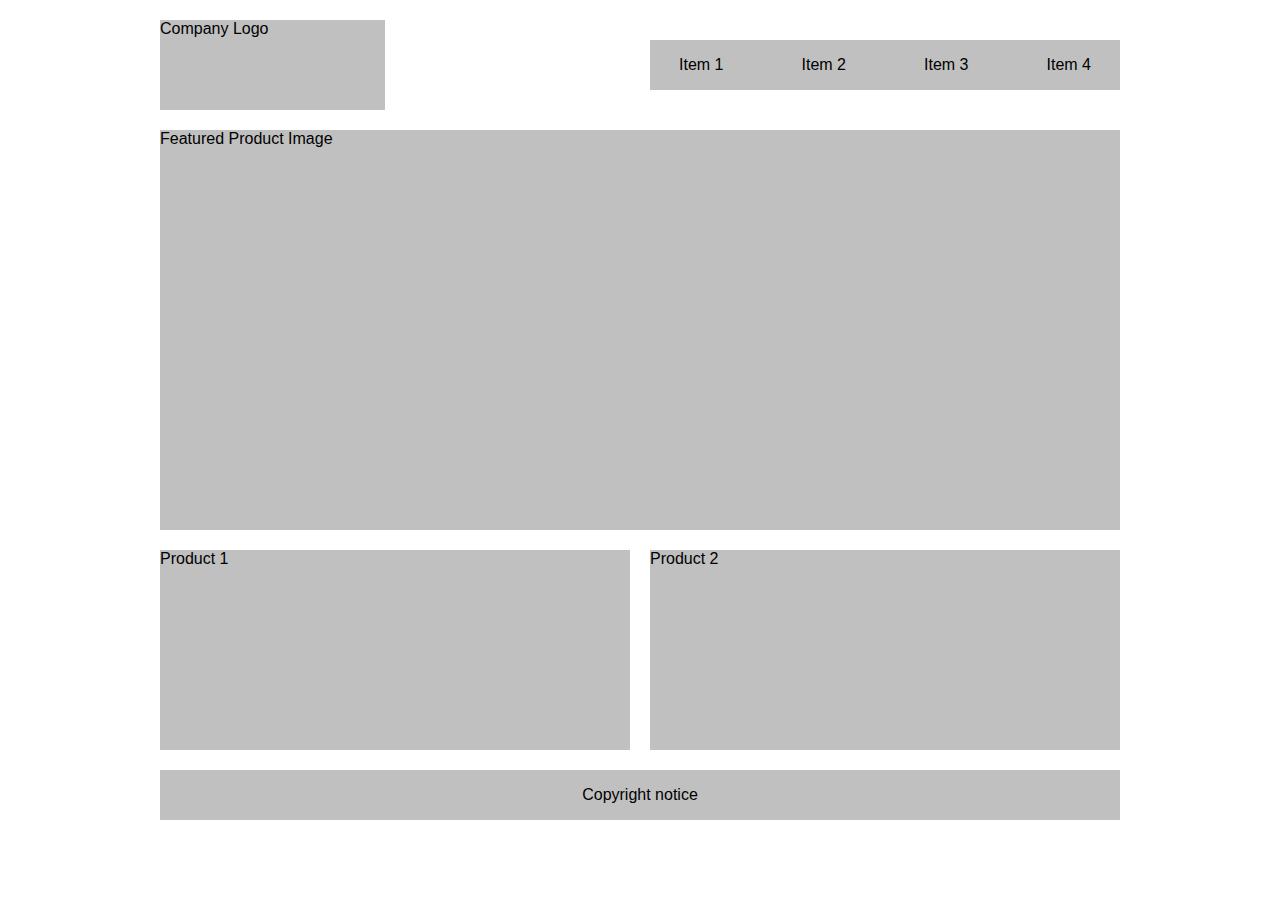
<file: Layout1/index.html>
<!DOCTYPE html>
<html lang="en">
<head>
    <meta charset="UTF-8">
    <title>Layout 1</title>
	
	<link rel="stylesheet" href="styles/styles.css">
</head>
<body>
	<div>Company Logo</div>
    <nav>
    	<ul>
        	<li><a href="#">Item 1</a></li>
        	<li><a href="#">Item 2</a></li>
        	<li><a href="#">Item 3</a></li>
        	<li><a href="#">Item 4</a></li>
        </ul>
    </nav>
    <section id="image">Featured Product Image</section>
    <section id="product1">Product 1</section>
    <section id="product2">Product 2</section>
    <footer>
        <p>Copyright notice</p>
    </footer>
</body>
</html>
</file>
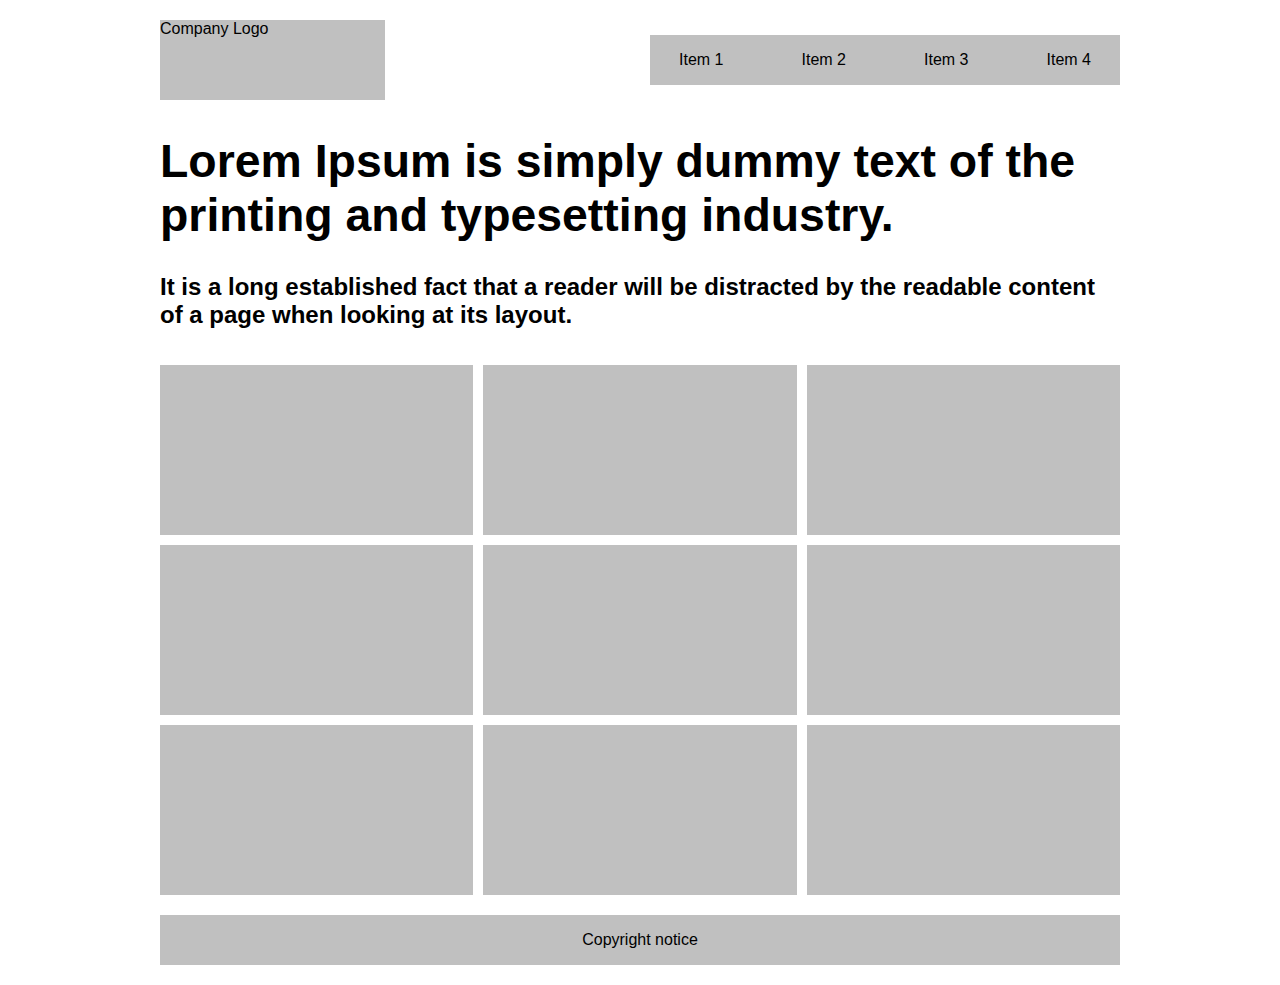
<file: Layout2/index.html>
<!DOCTYPE html>
<html lang="en">
<head>
    <meta charset="UTF-8">
	<title>Layout 2</title>
	
    <link rel="stylesheet" href="styles/styles.css">
</head>
<body>
	<div id="logo">Company Logo</div>
    <nav>
    	<ul>
        	<li><a href="#">Item 1</a></li>
        	<li><a href="#">Item 2</a></li>
        	<li><a href="#">Item 3</a></li>
        	<li><a href="#">Item 4</a></li>
        </ul>
    </nav>
    <header>
        <h1>Lorem Ipsum is simply dummy text of the printing and typesetting industry.</h1>
        <h2>It is a long established fact that a reader will be distracted by the readable content of a page when looking at its layout.</h2>
    </header>
    <main>
        <div></div> <div></div> <div></div>
        <div></div> <div></div> <div></div>
        <div></div> <div></div> <div></div>
    </main>
    <footer>
        <p>Copyright notice</p>
    </footer>
</body>
</html>
</file>
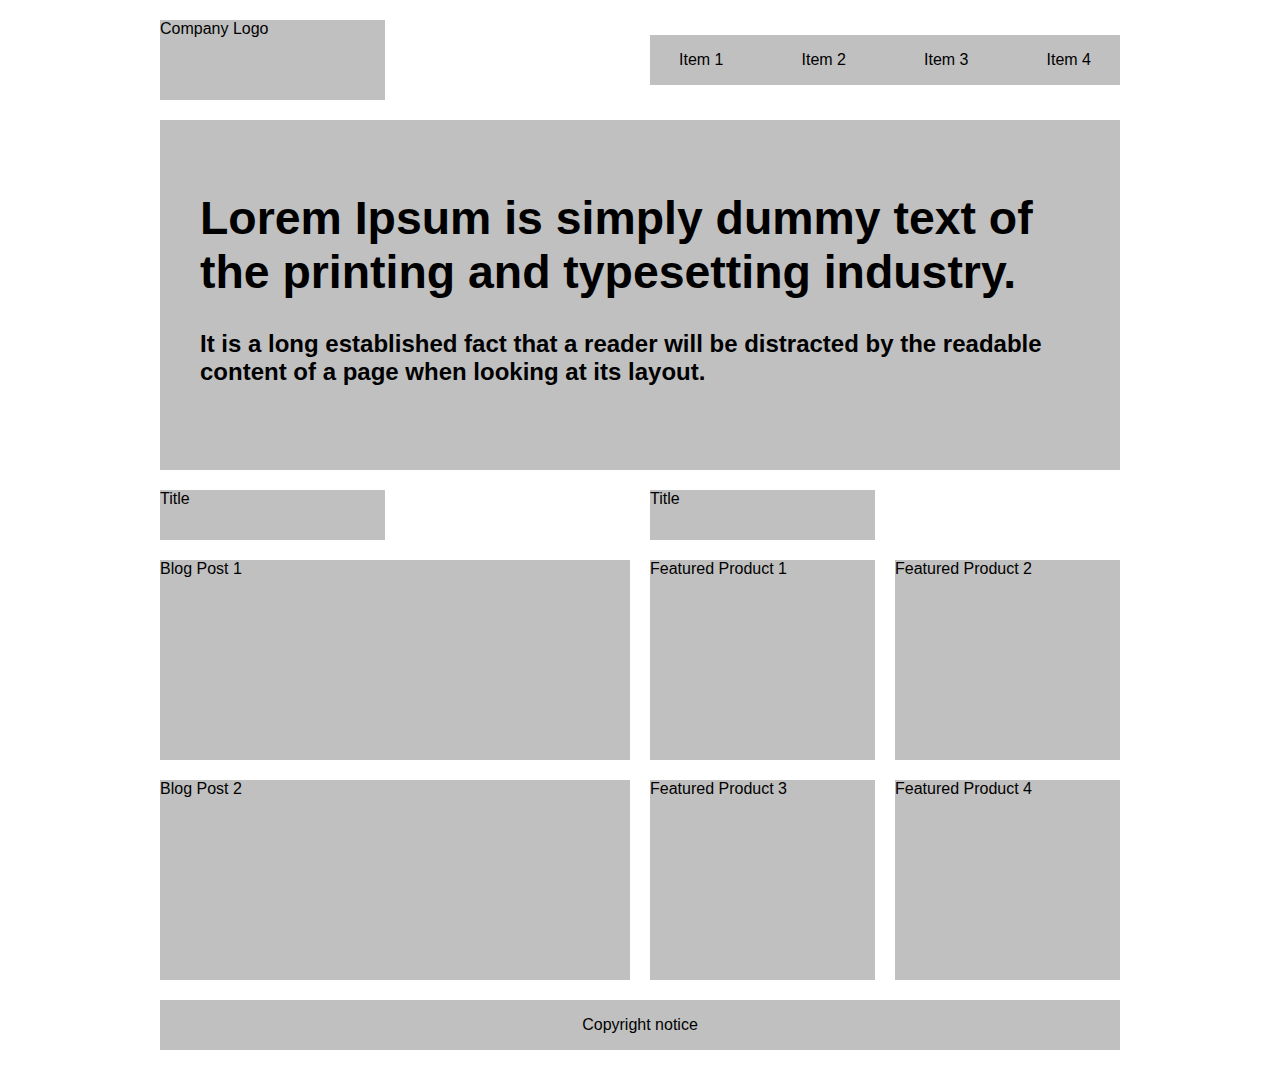
<file: Layout3/index.html>
<!DOCTYPE html>
<html lang="en">
<head>
    <meta charset="UTF-8">
	<title>Layout 3</title>
	
    <link rel="stylesheet" href="styles/styles.css">
</head>
<body>
	<div>Company Logo</div>
    <nav>
    	<ul>
        	<li><a href="#">Item 1</a></li>
        	<li><a href="#">Item 2</a></li>
        	<li><a href="#">Item 3</a></li>
        	<li><a href="#">Item 4</a></li>
        </ul>
    </nav>
    <header>
        <h1>Lorem Ipsum is simply dummy text of the printing and typesetting industry.</h1>
        <h2>It is a long established fact that a reader will be distracted by the readable content of a page when looking at its layout.</h2>
    </header>
    <div>Title</div>
    <div>Title</div>
    <section id="blog1">Blog Post 1</section>
    <section id="product1">Featured Product 1</section>
    <section id="product2">Featured Product 2</section>
    <section id="blog2">Blog Post 2</section>
    <section id="product3">Featured Product 3</section>
    <section id="product4">Featured Product 4</section>
    <footer>
        <p>Copyright notice</p>
    </footer>
</body>
</html>
</file>
<file: Layout1/styles/styles.css>
body {
    margin: 0;
    font-family: Arial, Helvetica, sans-serif;
    display: grid;
    max-width: 960px;
    margin: 20px auto;
    grid-gap: 20px;
    grid-template-columns: repeat(4, 1fr);
    grid-template-rows: 90px 400px 200px 50px;
}
div, nav ul, section, footer, a {
    background: #C0C0C0;
}
a {
    color: #000000;
    text-decoration: none;
}
div {
    grid-row: 1/2; grid-column: 1/2; 
}
nav {
    grid-row: 1/2; grid-column: 3/5; 
    align-self: center;
}
nav ul {
    list-style-type: none;
    margin: 0;
    padding: 0;
    display: grid;
    height: 50px;
    grid-template: auto / repeat(4, 1fr);
    grid-gap: 20px;
    justify-items: center;
    align-content: center;
}
#image {
    grid-row: 2/3; 
    grid-column: 1/5; 
}
#product1 {
    grid-row: 3/4; 
    grid-column: 1/3; 
}
#product2 {
    grid-row: 3/4; 
    grid-column: 3/5; 
}
footer {
    grid-row: 4/5; 
    grid-column: 1/5; 
    text-align: center;
    align-content: center;			
}
</file>
<file: Layout2/styles/styles.css>
body {
    margin: 0;
    font-family: Arial, Helvetica, sans-serif;
    display: grid;
    width: 960px;
    margin: 20px auto;
    grid-gap: 20px;
    grid-template-columns: repeat(4, 1fr);
    grid-template-rows: 80px 225px auto 50px;
}
div, nav ul, footer, a {
    background: #C0C0C0;
}
header {
    grid-row: 2/3; grid-column: 1/5; 
}
a {
    color: #000000;
    text-decoration: none;
}
h1 {
    font-size: 2.9rem;
    margin-top: .3em;
}
#logo {
    grid-row: 1/2; grid-column: 1/2; 
}
nav {
    grid-row: 1/2; grid-column: 3/5; 
    align-self: center;
}
nav ul {
    list-style-type: none;
    margin: 0;
    padding: 0;
    display: grid;
    height: 50px;
    grid-template: auto / repeat(4, 1fr);
    grid-gap: 20px;
    justify-items: center;
    align-content: center;
}
main {
    display: grid;
    grid-row: 3/4; grid-column: 1/5; 
    grid-gap: 10px;
    grid-template: repeat(3, 170px) / repeat(3, 1fr);
}
footer {
    grid-row: 4/5; grid-column: 1/5; 
    text-align: center;
}
</file>
<file: Layout3/styles/styles.css>
body {
    margin: 0;
    font-family: Arial, Helvetica, sans-serif;
    display: grid;
    width: 960px;
    margin: 20px auto;
    grid-gap: 20px;
    grid-template-columns: repeat(4, 1fr);
    grid-template-rows: 80px 350px 50px 200px 200px 50px;
}
div, nav ul, header, h1, section, footer, a {
    background:#C0C0C0;
 }
a {
    color: #000000;
    text-decoration: none;
}
h1 {
    font-size: 2.9rem;
}
header {
    grid-row: 2/3; grid-column: 1/5;
    padding: 40px;
}
nav {
    grid-row: 1/2; grid-column: 3/5;
    align-self: center;
}
nav ul {
    list-style-type: none;
    margin: 0;
    padding: 0;
    display: grid;
    height: 50px;
    grid-gap: 20px;
    grid-template: auto / repeat(4, 1fr);
    justify-items: center;
    align-content: center;
}
div:nth-of-type(1) {
    grid-row: 1/2; grid-column: 1/2;
}
div:nth-of-type(2) {
    grid-row: 3/4; grid-column: 1/2;
}
div:nth-of-type(3) {
    grid-row: 3/4; grid-column: 3/4;
}
#blog1 {
    grid-row: 4/5; grid-column: 1/3; 
}
#product1 {
    grid-row: 4/5; grid-column: 3/4; 
}
#product2 {
    grid-row: 4/5; grid-column: 4/5; 
}
#blog2 {
    grid-row: 5/6; grid-column: 1/3; 
}
#product3 {
    grid-row: 5/6; grid-column: 3/4; 
}
#product4 {
    grid-row: 5/6; grid-column: 4/5; 
}
footer {
    grid-row: 6/7; grid-column: 1/5; 
    text-align: center;
}
</file>
